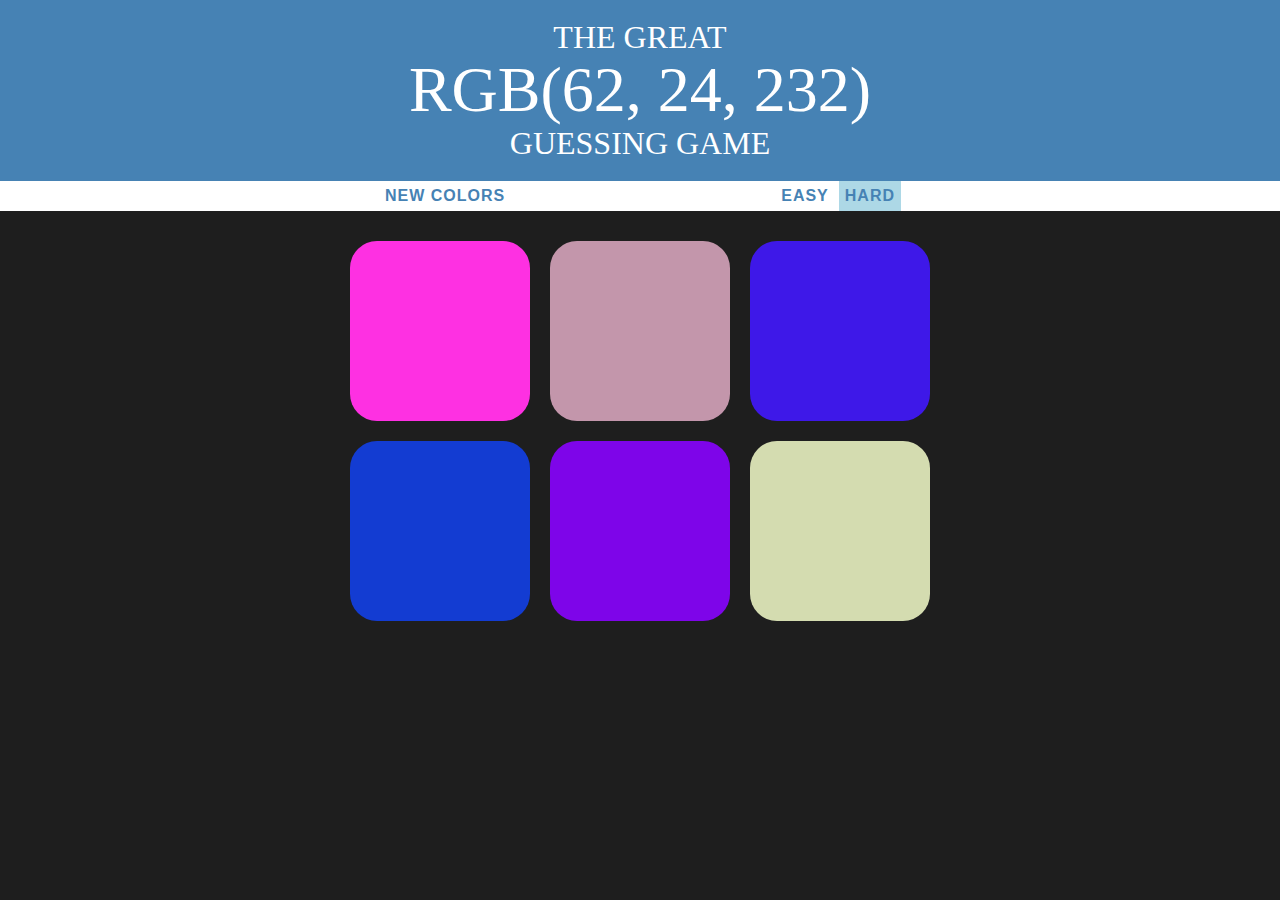
<file: index.html>
<!DOCTYPE html>
<html>
<head>
<title>ColorGame Project</title>
<link rel="stylesheet" type="text/css" href="ColorGame.css">
</head>
<body>

<h1>
  The Great <br>
  <span id = colorDisplay>rgb</span> <br> 
  Guessing Game
</h1>

<div id = "stripe">
  <button id= "reset">New Colors</button>
  <span id = "message"></span>
  <button class = "mode">Easy</button>
  <button class = "mode selected">Hard</button>
</div> 

<div id="container">
  <div class="square"></div>
  <div class="square"></div>
  <div class="square"></div>
  <div class="square"></div>
  <div class="square"></div>
  <div class="square"></div>

</div>

<script type="text/javascript" src="ColorGame.js"></script>
</body>
</html>
</file>
<file: ColorGame.css>
body{
	background: rgb(30, 30, 30);
	margin: 0;
	font-family: "Montserrat", "Avenir";
}

h1{
	color: white;
	text-align: center;
	line-height: 1.1;
	font-weight: normal;
	background: steelblue;
	margin: 0;
	text-transform: uppercase;
	padding : 20px 0;
}


.square{
	background: pink;
	width: 30%;
	padding-bottom: 30%;
	margin: 1.66%;
	float: left;
	border-radius: 15%;
	transition: background 0.6s;
	-webkit-transition: background 0.6s;
	-moz-transition: background 0.6s;
}

#container{
	margin: 20px auto;
	max-width: 600px;
}


#stripe{
	height: 30px;
	text-align: center;
	background: white;
	color: black;
}


.selected{
	background: lightblue;
}


#colorDisplay{
	font-size: 200%;
}


#message{
	display: inline-block;
	width: 20%;
}


button{
	border: none;
	background: none;
	text-transform: uppercase;
	height: 100%;
	font-weight: 700;
	color: steelblue;
	letter-spacing: 1px;
	font-size: inherit;
	transition: all 0.3s;
	-webkit-transition: all 0.3s;
	-moz-transition: all 0.3s;
	outline: none;
}


button:hover{
	color: white;
	background: steelblue;
}
</file>
